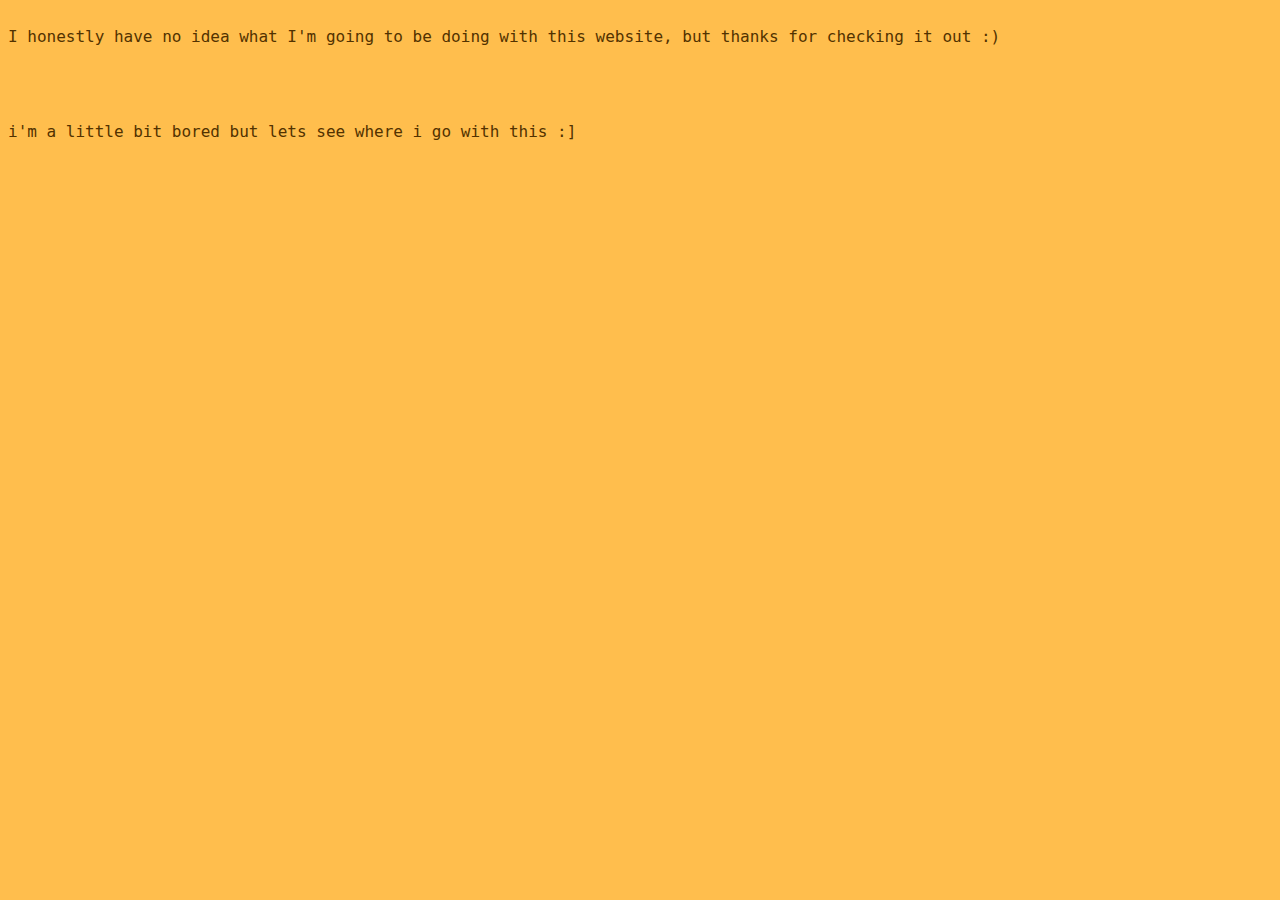
<file: index.html>
<!DOCTYPE html>
<html lang ="en">
<head>  
<link rel="stylesheet" href="style.css">
 <title>helloooooo</title>
 <style>
  #object2 {
  width:50px;
  height:50px;
  object-position: top left;
  }
 </style>
</head>

<body>

<br>
I honestly have no idea what I'm going to be doing with this website, but thanks for checking it out :) <br>
<br>
<br>
<br>
<br>
i'm a little bit bored but lets see where i go with this :]
<br>
 

</body>

</html>
</file>
<file: style.css>
body {
  background-color: #ffbe4d;
  color: #523200;
  font-family: "Lucida Console","Monaco" , monospace;
}
</file>
